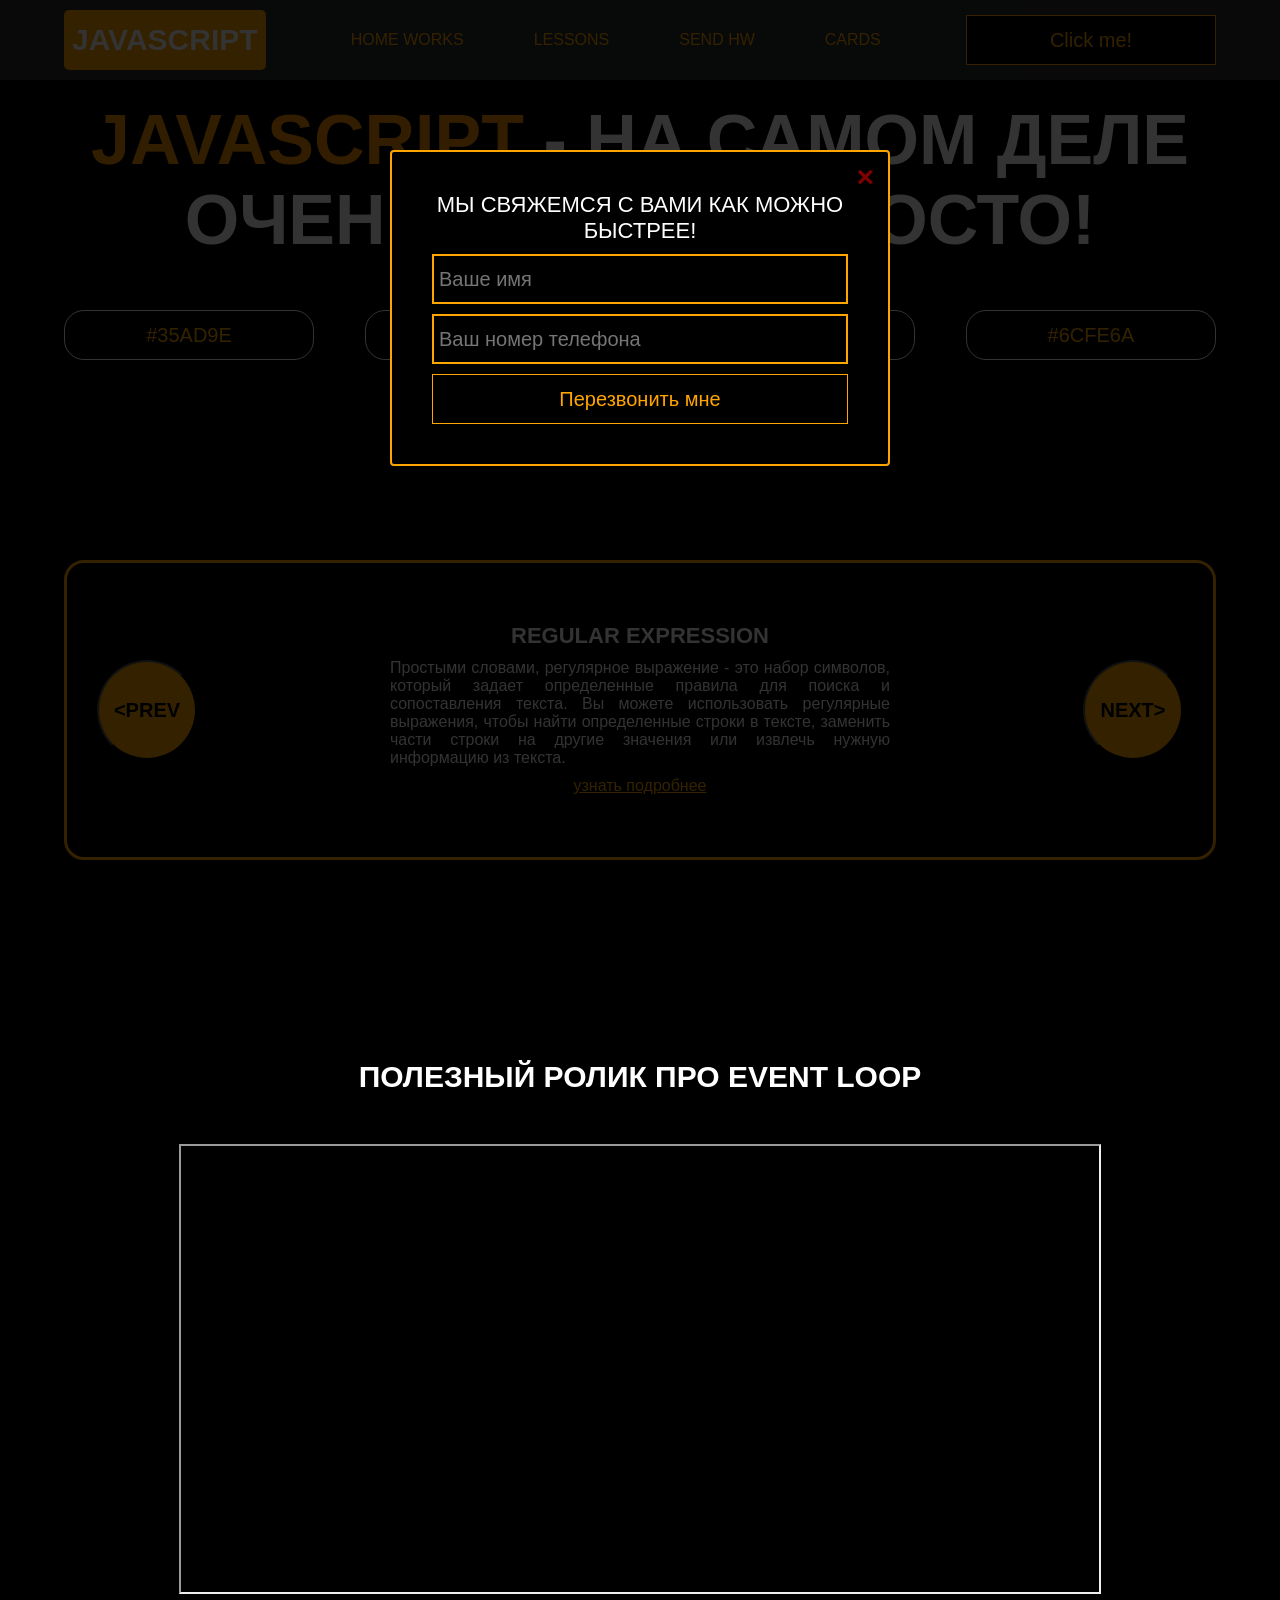
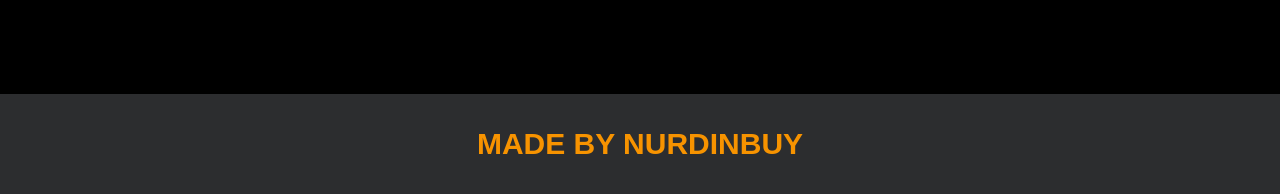
<file: DZ6_Adamanov_Kirill-27--03/project_program_for_students-master/index.html>
<!DOCTYPE html>
<html lang="en">

<head>
    <meta charset="UTF-8">
    <title>Java Script</title>
    <link rel="stylesheet" href="css/style.css">
    <link rel="stylesheet" href="css/core.css">
</head>

<body>

    <div class="wrapper">
        <div class="header">
            <div class="container">
                <div class="inner_header">
                    <a href="index.html">
                        <div class="logotype">
                            <h2>JavaScript</h2>
                        </div>
                    </a>
                    <ul class="menu">
                        <li class="menu_link">
                            <a href="pages/home_works.html">Home Works</a>
                        </li>
                        <li class="menu_link">
                            <a href="pages/lessons.html">Lessons</a>
                        </li>
                        <li class="menu_link">
                            <a href="https://t.me/NurDinBuy16" target="_blank">Send hw</a>
                        </li>
                        <li class="menu_link">
                            <a href="pages/Cards.html">Cards</a>
                        </li>
                    </ul>
                    <button class="btn" id="btn-get">Click me!</button>
                </div>
            </div>
        </div>
        <div class="main_block">
            <div class="container">
                <div class="inner_main">
                    <h1><strong id="js-color">JavaScript</strong> - на самом деле очень легко и просто!</h1>
                    <div class="colors-buttons">
                        <button class="btn btn-color"></button>
                        <button class="btn btn-color"></button>
                        <button class="btn btn-color"></button>
                        <button class="btn btn-color"></button>
                    </div>
                </div>
            </div>
        </div>
        <div class="slider_block">
            <div class="container">
                <div class="inner_slider">
                    <div class="slider">
                        <button class="btn-slide" id="prev">&lt;prev</button>
                        <div class="slide active_slide">
                            <div class="slide_card">
                                <h3>regular expression</h3>
                                <p>Простыми словами, регулярное выражение - это набор символов, который задает
                                    определенные правила для поиска и сопоставления текста. Вы можете использовать
                                    регулярные выражения, чтобы найти определенные строки в тексте, заменить части
                                    строки на другие значения или извлечь нужную информацию из текста.</p>
                                <a href="https://developer.mozilla.org/ru/docs/Web/JavaScript/Guide/Regular_expressions"
                                    target="_blank">узнать подробнее</a>
                            </div>
                        </div>
                        <div class="slide">
                            <div class="slide_card">
                                <h3>recursion</h3>
                                <p>Простыми словами, рекурсия - это, когда функция делает повторяющиеся вызовы самой
                                    себя для решения задачи, пока не достигнет определенного условия выхода из рекурсии.
                                </p>
                                <a href="https://learn.javascript.ru/recursion" target="_blank">узнать подробнее</a>
                            </div>
                        </div>
                        <div class="slide">
                            <div class="slide_card">
                                <h3>json</h3>
                                <p>Простыми словами, JSON - это способ представления данных в виде текста, чтобы они
                                    могли быть легко поняты и использованы различными программами. Он использует простые
                                    правила для описания объектов и массивов, а также для представления простых типов
                                    данных, таких как строки, числа, логические значения и т.д.</p>
                                <a href="https://developer.mozilla.org/ru/docs/Learn/JavaScript/Objects/JSON"
                                    target="_blank">узнать подробнее</a>
                            </div>
                        </div>
                        <div class="slide">
                            <div class="slide_card">
                                <h3>event loop</h3>
                                <p>Простыми словами, event loop похож на дежурного, который непрерывно проверяет,
                                    произошло ли какое-либо событие, и реагирует на него, когда оно происходит. Он имеет
                                    список задач, которые нужно выполнить, и он перебирает этот список событий одно за
                                    другим, обрабатывая каждое событие, когда оно наступает.</p>
                                <a href="https://highload.today/kak-ustroen-event-loop-v-javascript-parallelnaya-model-i-tsikl-sobytij/"
                                    target="_blank">узнать подробнее</a>
                            </div>
                        </div>
                        <button class="btn-slide" id="next">next&gt;</button>
                    </div>
                </div>
            </div>
        </div>
        <div class="block_video">
            <div class="container">
                <h3>Полезный ролик про Event Loop</h3>
                <div class="inner_block_video">
                    <iframe width="80%" height="450" src="https://www.youtube.com/embed/zDlg64fsQow"
                        title="YouTube video player" frameborder="2"
                        allow="autoplay; clipboard-write; encrypted-media; gyroscope; picture-in-picture; web-share"
                        allowfullscreen></iframe>
                </div>
            </div>
        </div>
        <div class="footer">
            <div class="container">
                <a href="https://www.instagram.com/nurdinbuy/" target="_blank">
                    <div class="inner_footer">
                        <h2>Made by NurDinBuy</h2>
                    </div>
                </a>
            </div>
        </div>
    </div>

    <div class="modal">
        <div class="modal_dialog">
            <div class="modal_content">
                <form action="#">
                    <div class="modal_close">&times;</div>
                    <div class="modal_title">Мы свяжемся с вами как можно быстрее!</div>
                    <input required placeholder="Ваше имя" name="name" type="text" class="modal_input">
                    <input required placeholder="Ваш номер телефона" name="phone" type="phone" class="modal_input">
                    <button class="btn btn_dark btn_min">Перезвонить мне</button>
                </form>
            </div>
        </div>
    </div>

</body>
<script src="js/main.js"></script>
<script src="../project_program_for_students-master/js/modal.js" ></script>

</html>
</file>
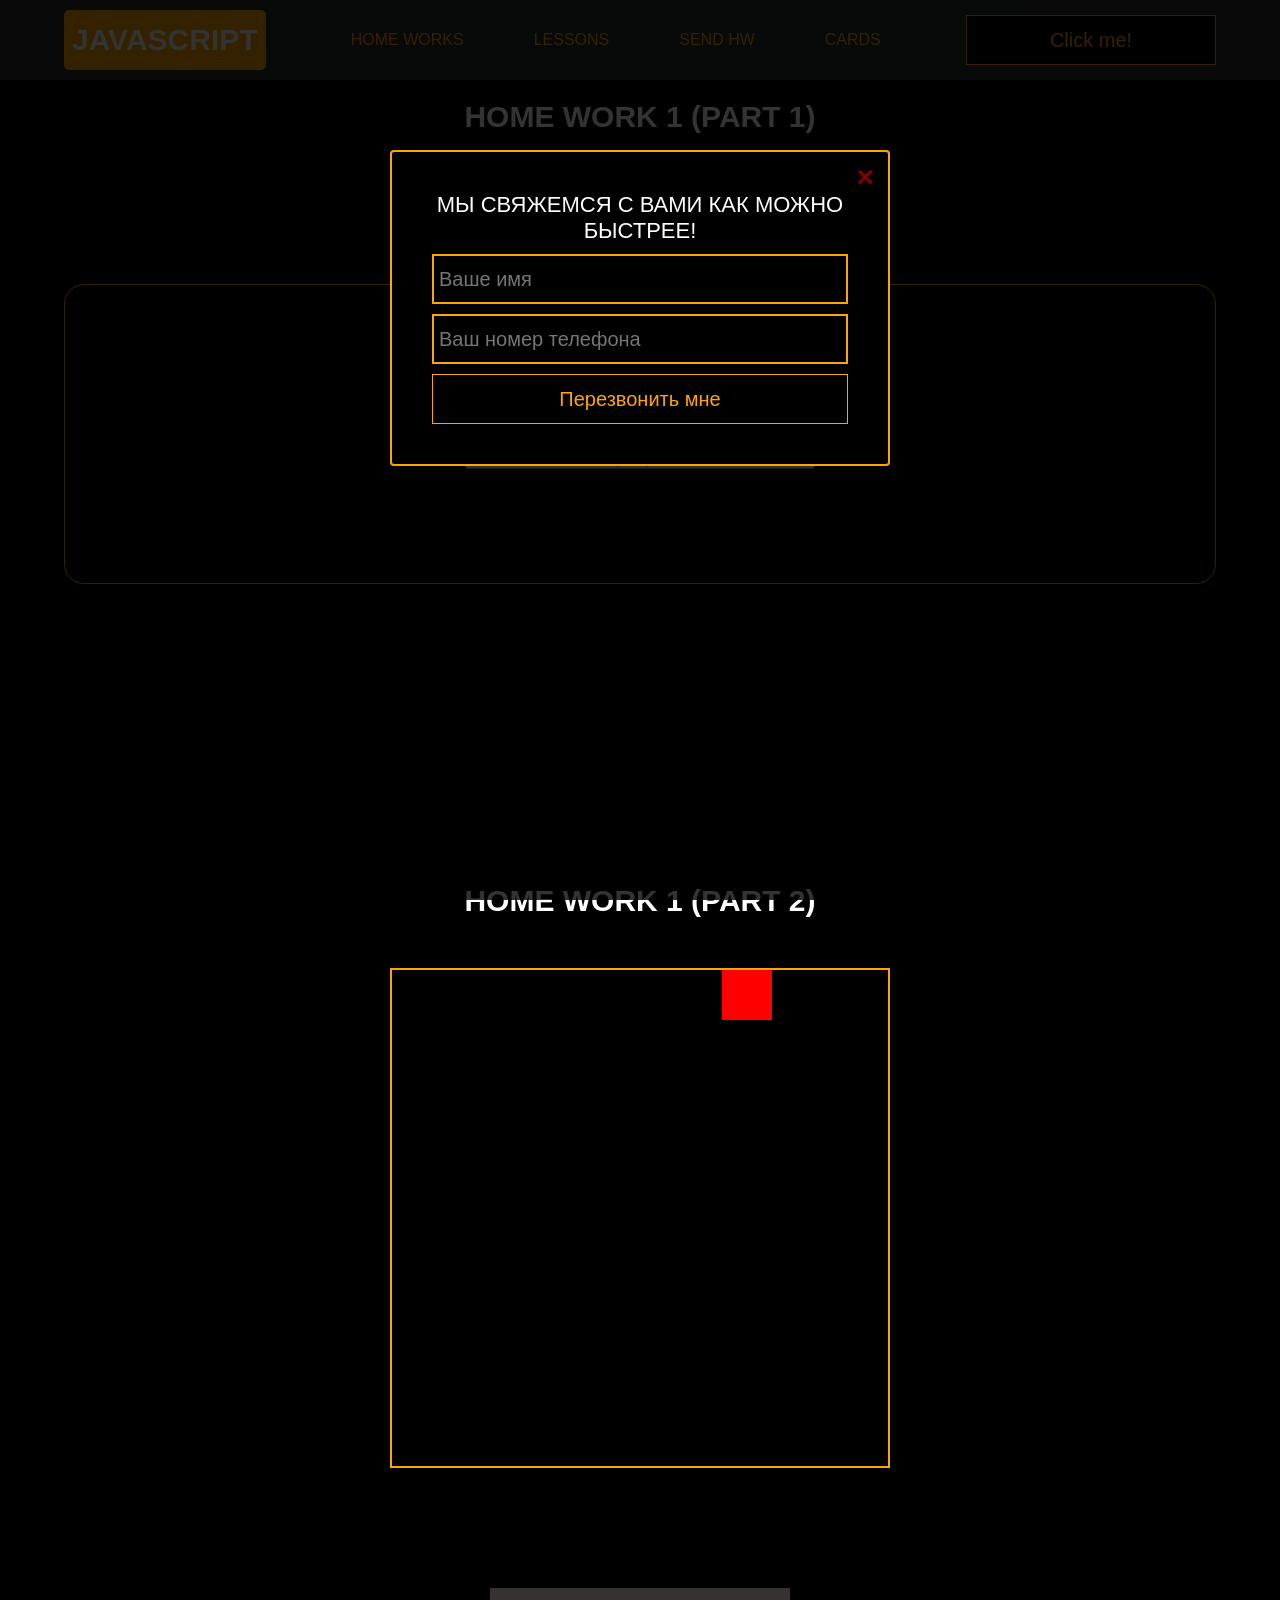
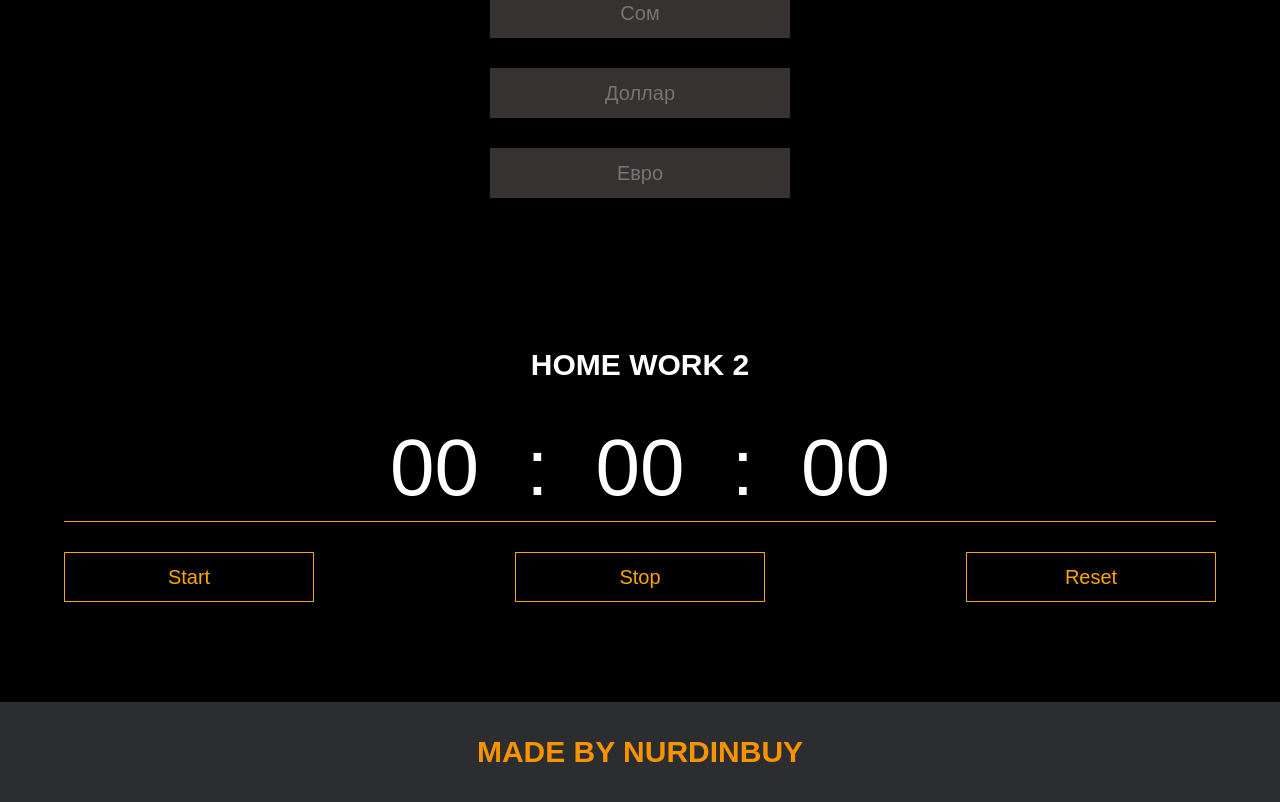
<file: DZ6_Adamanov_Kirill-27--03/project_program_for_students-master/pages/home_works.html>
<!DOCTYPE html>
<html lang="en">

<head>
  <meta charset="UTF-8" />
  <title>Home Works</title>
  <link rel="stylesheet" href="../css/style.css" />
  <link rel="stylesheet" href="../css/core.css" />
  <link rel="stylesheet" href="../css/home_works.css" />
</head>

<body>
  <div class="wrapper">
    <div class="header">
      <div class="container">
        <div class="inner_header">
          <a href="../index.html">
            <div class="logotype">
              <h2>Java<span>Script</span></h2>
            </div>
          </a>
          <ul class="menu">
            <li class="menu_link">
              <a href="../pages/home_works.html">Home Works</a>
            </li>
            <li class="menu_link">
              <a href="../pages/lessons.html">Lessons</a>
            </li>
            <li class="menu_link">
              <a href="https://t.me/NurDinBuy16" target="_blank">Send hw</a>
            </li>
            <li class="menu_link">
              <a href="./Cards.html">Cards</a>
          </li>
          </ul>
          <button class="btn" id="btn-get">Click me!</button>
        </div>
      </div>
    </div>
    <div class="gmail_block">
      <div id="emailMessage"></div>
      <div class="container">
        <h3>Home work 1 (part 1)</h3>
        <div class="gmail_block">
          <div class="inner_gmail_block">
            <form class="form_gmail">
              <input type="text" id="emailInput" placeholder="Введите email" />
              <button class="qwe" type="submit">Проверить</button>
            </form>
          </div>
        </div>
      </div>
    </div>
    <div class="move_block">
      <div class="container">
        <h3>Home work 1 (part 2)</h3>
        <div class="inner_move_block" >
          <div  id="parent_block">
            <div class="small" id="small_block"></div>
          </div>
          </div>
        </div>
      </div>
    </div>
    <!-- oбменник -->
    <div class="input-container">
      <input class="com css" type="text" data-target="dollor" id="som" placeholder="Сом">
      <div class="input-with-image-container">
        <input class="dollor css" type="text" data-target="com" id="usd" placeholder="Доллар">
        <div class="image-overlay"></div>
      </div>
      <input class="evro css" type="text" data-target="euro" id="euro" placeholder="Евро">
    </div>
    
    
  
    
    <div class="stopwatch">
      <div class="container">
        <h3>Home work 2</h3>
        <div class="time">
          <div class="time_block">
            <div class="interval" id="minutes">00</div>
            <div class="break">:</div>
            <div class="interval" id="seconds">00</div>
            <div class="break">:</div>
            <div class="interval" id="ml-seconds">00</div>
          </div>
        </div>
        <div class="time_buttons">
          <button class="btn" id="start">Start</button>
          <button class="btn" id="stop">Stop</button>
          <button class="btn" id="reset">Reset</button>
        </div>
      </div>
    </div>
    <div class="footer">
      <div class="container">
        <a href="https://www.instagram.com/nurdinbuy/" target="_blank">
          <div class="inner_footer">
            <h2>Made by NurDinBuy</h2>
          </div>
        </a>
      </div>
    </div>
  </div>

  <div class="modal">
    <div class="modal_dialog">
      <div class="modal_content">
        <form action="#">
          <div class="modal_close">&times;</div>
          <div class="modal_title">Мы свяжемся с вами как можно быстрее!</div>
          <input required placeholder="Ваше имя" name="name" type="text" class="modal_input" />
          <input required placeholder="Ваш номер телефона" name="phone" type="phone" class="modal_input" />
          <button class="btn btn_dark btn_min">Перезвонить мне</button>
        </form>
      </div>
    </div>
  </div>
  <script src="../js/homeworks.js"></script>
  <script src="../js/modal.js" ></script>
</body>

</html>
</file>
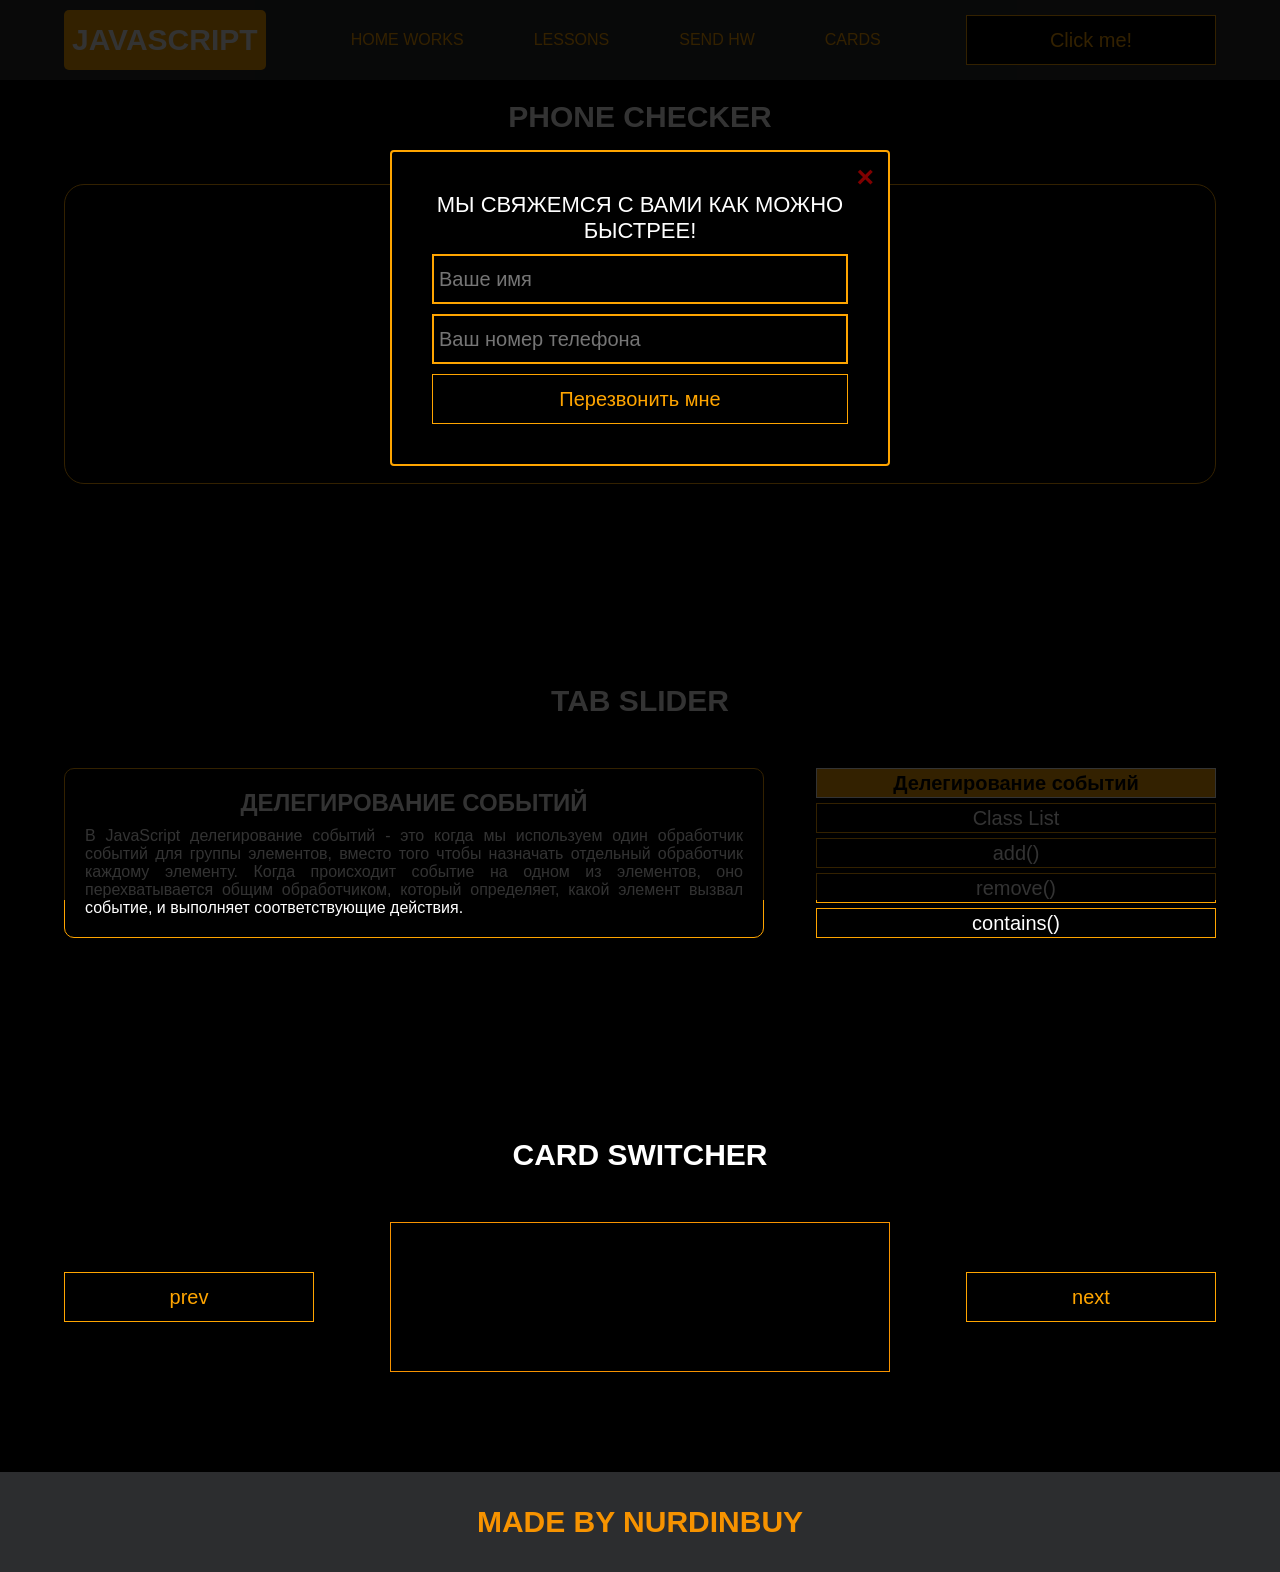
<file: DZ6_Adamanov_Kirill-27--03/project_program_for_students-master/pages/lessons.html>
<!DOCTYPE html>
<html lang="en">

<head>
    <meta charset="UTF-8">
    <title>Lessons</title>
    <link rel="stylesheet" href="../css/style.css">
    <link rel="stylesheet" href="../css/core.css">
    <link rel="stylesheet" href="../css/lessons.css">
</head>

<body>

    <div class="wrapper">
        <div class="header">
            <div class="container">
                <div class="inner_header">
                    <a href="../index.html">
                        <div class="logotype">
                            <h2>Java<span>Script</span></h2>
                        </div>
                    </a>
                    <ul class="menu">
                        <li class="menu_link">
                            <a href="../pages/home_works.html">Home Works</a>
                        </li>
                        <li class="menu_link">
                            <a href="../pages/lessons.html">Lessons</a>
                        </li>
                        <li class="menu_link">
                            <a href="https://t.me/NurDinBuy16" target="_blank">Send hw</a>
                        </li>
                        <li class="menu_link">
                            <a href="./Cards.html">Cards</a>
                        </li>
                    </ul>
                    <button class="btn" id="btn-get">Click me!</button>
                </div>
            </div>
        </div>
        <div class="phone_block">
            <div class="container">
                <h3>Phone checker</h3>
                <div class="inner_phone_block">
                    <div class="form_phone">
                        <label for="phone_input"></label>
                        <input type="text" id="phone_input" placeholder="+996 XXX XX-XX-XX">
                        <button class="btn" id="phone_button">Check number</button>
                        <span class="checker" id="phone_result"></span>
                    </div>
                </div>
            </div>
        </div>
        <div class="tab_slider">
            <div class="container">
                <h3>tab slider</h3>
                <div class="inner_tab_slider">
                    <div class="tab_contents_block">
                        <div class="tab_content_block">
                            <h4>Делегирование событий</h4>
                            <p>В JavaScript делегирование событий - это когда мы используем один обработчик событий для
                                группы элементов, вместо того чтобы назначать отдельный обработчик каждому элементу.
                                Когда происходит событие на одном из элементов, оно перехватывается общим обработчиком,
                                который определяет, какой элемент вызвал событие, и выполняет соответствующие действия.
                            </p>
                        </div>
                        <div class="tab_content_block">
                            <h4>classList</h4>
                            <p>classList в JavaScript - это свойство, которое позволяет нам работать с классами элемента
                                HTML. С помощью classList мы можем добавлять, удалять или проверять наличие классов у
                                элемента. Допустим, у нас есть элемент на веб-странице, и мы хотим изменить его классы с
                                помощью JavaScript. Вместо того, чтобы обращаться напрямую к атрибуту class, мы можем
                                использовать свойство classList этого элемента. </p>
                        </div>
                        <div class="tab_content_block">
                            <h4>add()</h4>
                            <p>Метод add позволяет добавить новый класс к списку классов элемента. Например,
                                element.classList.add('new-class') добавит класс с именем "new-class" к элементу.</p>
                        </div>
                        <div class="tab_content_block">
                            <h4>remove()</h4>
                            <p>Метод remove позволяет удалить класс из списка классов элемента. Например,
                                element.classList.remove('old-class') удалит класс с именем "old-class" из элемента.</p>
                        </div>
                        <div class="tab_content_block">
                            <h4>contains()</h4>
                            <p>Метод contains позволяет проверить, содержит ли элемент определенный класс. Он возвращает
                                true, если класс присутствует, и false, если его нет. Например,
                                element.classList.contains('highlight') вернет true, если у элемента есть класс
                                "highlight".</p>
                        </div>
                        <div class="tab_content_items">
                            <div class="tab_content_item tab_content_item_active">Делегирование событий</div>
                            <div class="tab_content_item">Class List</div>
                            <div class="tab_content_item">add()</div>
                            <div class="tab_content_item">remove()</div>
                            <div class="tab_content_item">contains()</div>
                        </div>
                    </div>
                </div>
            </div>
        </div>
        <div class="card_switcher">
            <div class="container">
              <h3>Card Switcher</h3>
              <div class="inner_card_switcher">
                <button class="btn" id="btn-prev">prev</button>
                <div class="card"></div>
                <button class="btn" id="btn-next">next</button>
              </div>
            </div>
          </div>
                            <!-- погода -->


        <div class="footer">
            <div class="container">
                <a href="https://www.instagram.com/nurdinbuy/" target="_blank">
                    <div class="inner_footer">
                        <h2>Made by NurDinBuy</h2>
                    </div>
                </a>
            </div>
        </div>
    </div>

    <div class="modal">
        <div class="modal_dialog">
            <div class="modal_content">
                <form action="#">
                    <div class="modal_close">&times;</div>
                    <div class="modal_title">Мы свяжемся с вами как можно быстрее!</div>
                    <input required placeholder="Ваше имя" name="name" type="text" class="modal_input">
                    <input required placeholder="Ваш номер телефона" name="phone" type="phone" class="modal_input">
                    <button class="btn btn_dark btn_min">Перезвонить мне</button>
                </form>
            </div>
        </div>
    </div>

</body>
<script src="../js/Lesson.js"></script>

<script src="../js/modal.js"></script>
    </script>

</html>
</file>
<file: DZ6_Adamanov_Kirill-27--03/project_program_for_students-master/css/style.css>
/* HEADER */

.header {
    height: 80px;
    background: #2c2d2f;
    display: flex;
    align-items: center;
    width: 100%;
    position: fixed;
    top: 0;
    z-index: 2;
}

.inner_header {
    height: 100%;
    display: flex;
    align-items: center;
    justify-content: space-between;
}

/* LOGOTYPE */

.logotype {
    display: flex;
    align-items: center;
    justify-content: center;
    font-size: 22px;
    height: 60px;
    width: fit-content;
    background: orange;
    padding: 8px;
    color: white;
    border-radius: 5px;
    cursor: pointer;
}

/* HEADER MENU */

.menu {
    display: flex;
    justify-content: space-around;
    width: 600px;
}

.menu_link a {
    color: orange;
    text-transform: uppercase;
}

.menu_link a:hover {
    text-decoration: underline;
}

/* MAIN BLOCK */

.main_block {
    padding: 100px 0;
    background: black;
}

/* BUTTONS COLOR PICKER */

.colors-buttons {
    display: flex;
    justify-content: space-between;
    margin-top: 50px;
}

.btn-color {
    border-radius: 20px;
    border-color: white !important;
}

/* FOOTER */

.footer {
    background: #2c2d2f;
    width: 100%;
}

.inner_footer {
    display: flex;
    align-items: center;
    justify-content: center;
    height: 100px;
}

.footer h2 {
    text-transform: uppercase;
    color: #F79300;
    font-weight: 600;
}


/* SLIDER BLOCK */

.slider_block {
    padding: 100px 0;
    background: black;
}

.slider {
    position: relative;
    width: 100%;
    height: 300px;
    overflow: hidden;
    border: 3px solid orange;
    border-radius: 20px;
    display: flex;
    align-items: center;
    justify-content: space-between;
    padding: 0 30px;
}

.slide {
    position: absolute;
    top: 60px;
    left: 0;
    width: 100%;
    height: 100%;
    display: none;
    transition: opacity 0.5s ease-in-out;
}

.slide_card {
    color: white;
    margin: 0 auto;
    width: 500px;
    text-align: center;
}

.slide_card h3 {
    color: white;
    text-transform: uppercase;
    font-size: 22px;
}

.slide_card p {
    font-size: 16px;
    text-align: justify;
    margin: 10px 0;
}

.slide_card a {
    color: orange;
    text-decoration: underline;
}

.slide.active_slide {
    display: block;
}

/* VIDEO BLOCK */

.block_video {
    background: black;
    padding: 100px 0;
}
body.modal-open {
    overflow: hidden;
  }
  
.inner_block_video {
    display: flex;
    justify-content: center;
    margin-top: 50px;
}

/* MODAL */

.modal {
    position: fixed;
    height: 100%;
    width: 100%;
    top: 0;
    left: 0;
    z-index: 2;
    background: rgba(0, 0, 0, 0.8);
    display: none ;
}

.modal_dialog {
    max-width: 500px;
    margin: 150px auto;
}

.modal_content {
    position: relative;
    width: 100%;
    padding: 40px;
    background-color: black;
    border: 2px solid orange;
    border-radius: 4px;
    max-height: 80vh;
    overflow-y: auto;
}

.modal_content form {
    display: flex;
    flex-direction: column;
    align-items: center;
}

.modal_close {
    position: absolute;
    top: 8px;
    right: 14px;
    font-size: 30px;
    color: red;
    opacity: 0.5;
    font-weight: 700;
    border: none;
    background-color: transparent;
    cursor: pointer;
}

.modal_title {
    text-align: center;
    font-size: 22px;
    text-transform: uppercase;
    color: white;
}

.modal_input, .btn_min {
    width: 100% !important;
    margin-top: 10px;
}
/* Общие стили */

* {
    margin: 0;
    padding: 0;
    box-sizing: border-box;
}

body {
    font-family: "Britannic Bold", sans-serif;
    background: #c2d0d0;
}

.container {
    width: 90%;
    max-width: 1200px;
    margin: 0 auto;
}

/* Стили для мобильных устройств */

@media (max-width: 767px) {
    h1 {
        font-size: 40px;
    }

    h2 {
        font-size: 24px;
    }

    h3 {
        font-size: 24px;
    }

    .btn {
        width: 200px;
        height: 40px;
        font-size: 16px;
    }

    input {
        width: 100%;
    }
}

/* Стили для планшетов */

@media (min-width: 768px) and (max-width: 1023px) {
    h1 {
        font-size: 50px;
    }

    h2 {
        font-size: 28px;
    }

    h3 {
        font-size: 28px;
    }

    .btn {
        width: 220px;
        height: 45px;
        font-size: 18px;
    }
}

/* Стили для настольных устройств */

@media (min-width: 1024px) {
    h1 {
        font-size: 70px;
    }

    h2 {
        font-size: 30px;
    }

    h3 {
        font-size: 30px;
    }

    .btn {
        width: 250px;
        height: 50px;
        font-size: 20px;
    }
}

/* Дополнительные медиа-запросы и стили могут быть добавлены по мере необходимости для других устройств и разрешений экрана */

/* Ваши остальные стили остаются без изменений */
</file>
<file: DZ6_Adamanov_Kirill-27--03/project_program_for_students-master/css/core.css>
* {
    margin: 0;
    padding: 0;
    box-sizing: border-box;
}

.container {
    width: 1200px;
    margin: 0 auto;
}

body {
    font-family: "Britannic Bold", sans-serif;
    background: #c2d0d0;
}

.btn {
    width: 250px;
    height: 50px;
    font-size: 20px;
    cursor: pointer;
    border: 1px solid orange;
    background: black;
    color: orange;
}

.btn:hover {
    background: #414349;
}

.btn:active {
    background: #56585D;
    border: 2px solid orange;
}

a {
    text-decoration: none;
}

li {
    list-style: none;
}

h1 {
    text-align: center;
    font-size: 70px;
    color: white;
    margin: 0 auto;
    text-transform: uppercase;
    font-weight: 600;
}

h2 {
    text-align: center;
    font-size: 30px;
    color: white;
    margin: 0 auto;
    text-transform: uppercase;
    font-weight: 600;
}

h3 {
    text-align: center;
    font-size: 30px;
    color: white;
    margin: 0 auto;
    text-transform: uppercase;
    font-weight: 600;
}

h4 {
    font-size: 24px;
    color: white;
    text-transform: uppercase;
    font-weight: 600;
}

strong {
    color: #F79300;
}

label {
    font-size: 24px;
    color: orange;
}

input {
    width: 350px;
    height: 50px;
    font-size: 20px;
    padding-left: 5px;
    color: orange;
    background: black;
    border: 2px solid orange;
}

.checker {
    color: white;
    font-size: 30px;
}

.btn-slide {
    display: block;
    width: 100px;
    height: 100px;
    background: orange;
    color: black;
    font-size: 20px;
    text-transform: uppercase;
    border-radius: 50%;
    font-weight: 800;
    z-index: 1;
}

.btn-slide:hover {
    background: #b68733 !important;
    cursor: pointer;
    color: white;
}
/* Общие стили */

* {
    margin: 0;
    padding: 0;
    box-sizing: border-box;
}

body {
    font-family: "Britannic Bold", sans-serif;
    background: #c2d0d0;
}

.container {
    width: 90%;
    max-width: 1200px;
    margin: 0 auto;
}

/* Стили для мобильных устройств */

@media (max-width: 767px) {
    h1 {
        font-size: 40px;
    }

    h2 {
        font-size: 24px;
    }

    h3 {
        font-size: 24px;
    }

    .btn {
        width: 200px;
        height: 40px;
        font-size: 16px;
    }

    input {
        width: 100%;
    }
}

/* Стили для планшетов */

@media (min-width: 768px) and (max-width: 1023px) {
    h1 {
        font-size: 50px;
    }

    h2 {
        font-size: 28px;
    }

    h3 {
        font-size: 28px;
    }

    .btn {
        width: 220px;
        height: 45px;
        font-size: 18px;
    }
}

/* Стили для настольных устройств */

@media (min-width: 1024px) {
    h1 {
        font-size: 70px;
    }

    h2 {
        font-size: 30px;
    }

    h3 {
        font-size: 30px;
    }

    .btn {
        width: 250px;
        height: 50px;
        font-size: 20px;
    }
}

/* Дополнительные медиа-запросы и стили могут быть добавлены по мере необходимости для других устройств и разрешений экрана */

/* Ваши остальные стили остаются без изменений */
</file>
<file: DZ6_Adamanov_Kirill-27--03/project_program_for_students-master/css/home_works.css>
/* GMAIL BLOCK */

.gmail_block {
    background: black;
    padding: 100px 0;
}

.inner_gmail_block {
    margin-top: 50px;
    display: flex;
    justify-content: space-evenly;
    border: 1px solid orange;
    height: 300px;
    border-radius: 20px;
    align-items: center;
}

.form_gmail {
    display: flex;
    flex-direction: column;
    align-items: center;
}

.form_gmail button {
    width: 100%;
    margin: 20px 0;
}

/* MOVE BLOCK */

.move_block {
    background: black;
    padding: 100px 0;
}

.parent_block {
    height: 500px;
    width: 500px;
    border: 2px solid orange;
    position: relative;
    margin: 0 auto;
}

.child_block {
    position: absolute;
    width: 50px;
    height: 50px;
    background: red;
}

.inner_move_block {
    margin-top: 50px;
}

/* STOP WATCH */

.time {
    color: white;
    display: flex;
    justify-content: center;
    font-size: 80px;
    height: 100px;
    width: 100%;
    border-bottom: 1px solid orange;
    margin-top: 40px;
}

.time_block {
    display: flex;
    width: 500px;
    justify-content: space-between;
}

.stopwatch {
    padding: 100px 0;
    background: black;
}

.time_buttons {
    margin-top: 30px;
    width: 100%;
    display: flex;
    justify-content: space-between;
}
#parent_block {
    height: 500px;
    width: 500px;
    border: 2px solid orange;
    position: relative;
    margin: 0 auto;
    overflow: hidden;
  }

  #small_block {
    height: 50px;
    width: 50px;
    background-color: red;
    position: absolute;
    top: 0;
    left: 0;
    transform: translate(0, 0);
  }
  /* Общие стили */

* {
    margin: 0;
    padding: 0;
    box-sizing: border-box;
}

body {
    font-family: "Britannic Bold", sans-serif;
    background: #c2d0d0;
}
body.modal-open {
    overflow: hidden;
  }
  
.container {
    width: 90%;
    max-width: 1200px;
    margin: 0 auto;
}

/* Стили для мобильных устройств */

@media (max-width: 767px) {
    h1 {
        font-size: 40px;
    }

    h2 {
        font-size: 24px;
    }

    h3 {
        font-size: 24px;
    }

    .btn {
        width: 200px;
        height: 40px;
        font-size: 16px;
    }

    input {
        width: 100%;
    }
}

/* Стили для планшетов */

@media (min-width: 768px) and (max-width: 1023px) {
    h1 {
        font-size: 50px;
    }

    h2 {
        font-size: 28px;
    }

    h3 {
        font-size: 28px;
    }

    .btn {
        width: 220px;
        height: 45px;
        font-size: 18px;
    }
}

/* Стили для настольных устройств */

@media (min-width: 1024px) {
    h1 {
        font-size: 70px;
    }

    h2 {
        font-size: 30px;
    }

    h3 {
        font-size: 30px;
    }

    .btn {
        width: 250px;
        height: 50px;
        font-size: 20px;
    }
}

/* ОБМЕННИК */

.input-container {
    position: relative;
    display: flex;
    flex-direction: column;
    align-items: center;
    background-color: black;
    padding: 20px;
  }
  
  .input-container input {
    margin-bottom: 30px;
    background-color: rgb(54, 50, 50);
    padding: 10px;
    border: none;
    color: black;
    text-align: center;
    width: 300px; /* Изменим ширину инпутов на 300px */
  }
  
  .input-with-image-container {
    position: relative;
    width: 300px; /* Задаем ширину контейнера с изображением такую же, как у второго инпута */
  }
  
  .image-overlay {
    position: absolute;
    top: 50%;
    right: -50px;
    transform: translate(0, -50%);
    height: 50px;
    width: 50px;
    background-image: url("https://static.life.ru/posts/2014/12/147601/e9dd66df74d145f150329f840ba77e84.jpg");
    background-size: cover;
    background-position: center;
    opacity: 0;
    transition: opacity 1.5s;
    z-index: 1;
  }
  
  /* Стиль при активации второго инпута */
  .dollor:focus ~ .image-overlay {
    opacity: 1;
  }
</file>
<file: DZ6_Adamanov_Kirill-27--03/project_program_for_students-master/css/lessons.css>
/* PHONE CHECKER */

.phone_block {
    background: black;
    padding: 100px 0;
}

.inner_phone_block {
    margin-top: 50px;
    display: flex;
    justify-content: space-evenly;
    border: 1px solid orange;
    height: 300px;
    border-radius: 20px;
    align-items: center;
}

.form_phone {
    display: flex;
    flex-direction: column;
    align-items: center;
}

.form_phone button {
    width: 100%;
    margin: 20px 0;
}

/* TAB SLIDER */

.tab_slider {
    background: black;
    padding: 100px 0;
}

.tab_content_block {
    width: 700px;
    border: 1px solid orange;
    padding: 20px;
    border-radius: 10px;
    text-align: center;
    display: flex;
    align-items: center;
    flex-direction: column;
    justify-content: center;
    height: 170px;
}

.tab_content_block p {
    color: white;
    margin-top: 10px;
    text-align: justify;
}

.tab_content_items {
    width: 400px;
    display: flex;
    flex-direction: column;
    row-gap: 5px;
}

.tab_content_item {
    padding: 10px;
    height: 30px;
    color: white;
    border: 1px solid orange;
    text-align: center;
    font-size: 20px;
    cursor: pointer;
    display: grid;
    place-content: center;
}

.tab_content_item_active {
    background: orange;
    color: black;
    font-weight: 600;
    border: 1px solid white;
   
}

.tab_contents_block {
    display: flex;
    justify-content: space-between;
    align-items: center;
    margin-top: 50px;
}

/*------CARD SWITCHER------*/
.card_switcher {
    background-color: black;
    padding: 100px 0;
  }

  .card {
    width: 500px;
    height: 150px;
    border: 1px solid #F79300;
    text-align: center;
    display: flex;
    flex-direction: column;
    justify-content: space-around;
    align-items: center;
    padding: 10px;
  }

  .card p {
    color: #F79300;
    font-size: 20px;
  }

  .card span {
    color: white;
    font-size: 30px;
  }

  .card.completed-true {
    border-color: green;
  }

  .card.completed-false {
    border-color: red;
  }

  .highlight-false {
    color: red;
    font-weight: bold;
  }

  .highlight-true {
    color: green;
    font-weight: bold;
  }

  .inner_card_switcher {
    margin-top: 50px;
    display: flex;
    align-items: center;
    justify-content: space-between;
  }
/* Общие стили */

* {
    margin: 0;
    padding: 0;
    box-sizing: border-box;
}

body {
    font-family: "Britannic Bold", sans-serif;
    background: #c2d0d0;
}
body.modal-open {
    overflow: hidden;
  }
  
.container {
    width: 90%;
    max-width: 1200px;
    margin: 0 auto;
}

/* Стили для мобильных устройств */

@media (max-width: 767px) {
    h1 {
        font-size: 40px;
    }

    h2 {
        font-size: 24px;
    }

    h3 {
        font-size: 24px;
    }

    .btn {
        width: 200px;
        height: 40px;
        font-size: 16px;
    }

    input {
        width: 100%;
    }
}

/* Стили для планшетов */

@media (min-width: 768px) and (max-width: 1023px) {
    h1 {
        font-size: 50px;
    }

    h2 {
        font-size: 28px;
    }

    h3 {
        font-size: 28px;
    }

    .btn {
        width: 220px;
        height: 45px;
        font-size: 18px;
    }
}

/* Стили для настольных устройств */

@media (min-width: 1024px) {
    h1 {
        font-size: 70px;
    }

    h2 {
        font-size: 30px;
    }

    h3 {
        font-size: 30px;
    }

    .btn {
        width: 250px;
        height: 50px;
        font-size: 20px;
    }
}

/* Дополнительные медиа-запросы и стили могут быть добавлены по мере необходимости для других устройств и разрешений экрана */

/* Ваши остальные стили остаются без изменений */
</file>
